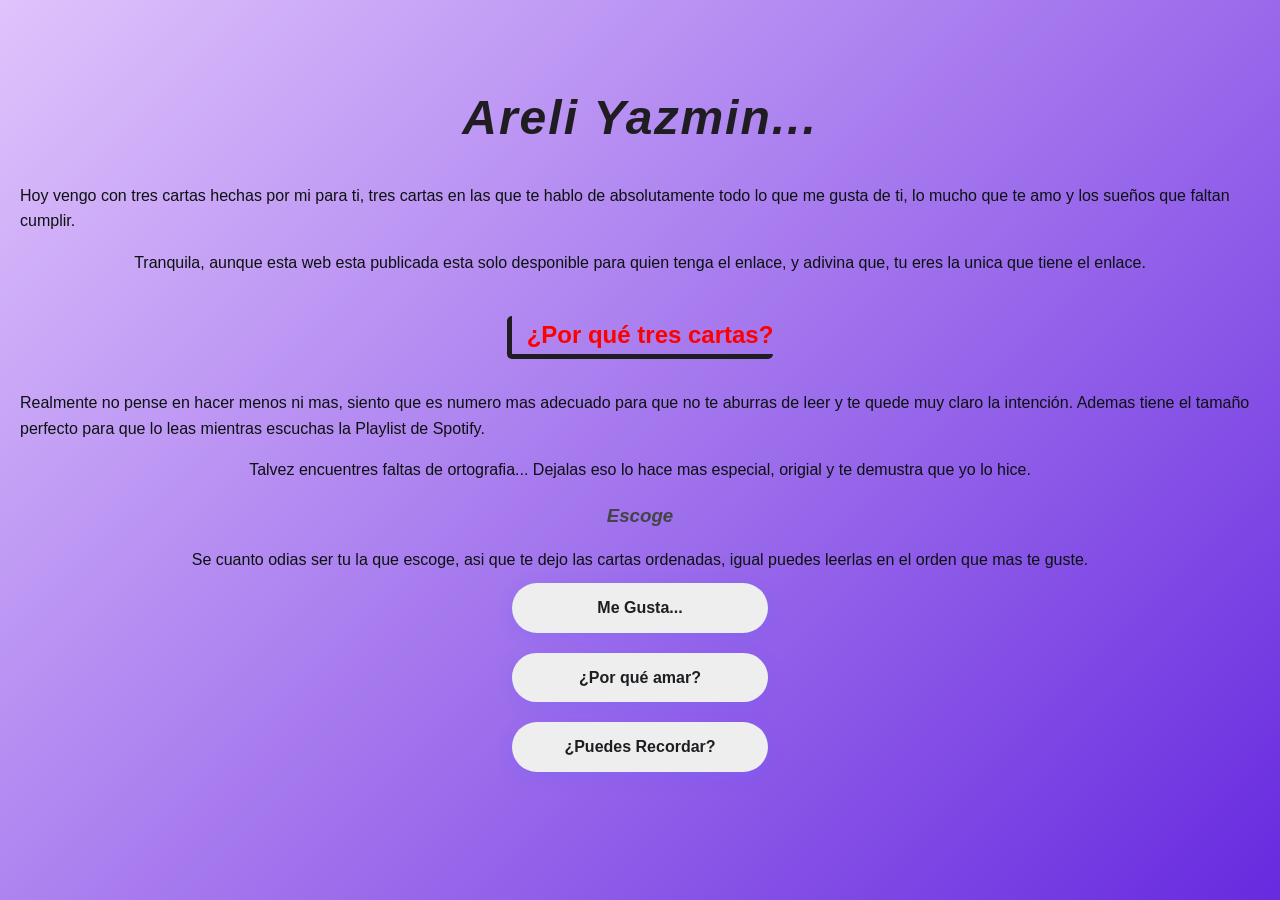
<file: index.html>
<!DOCTYPE html>
<html lang="es">
<head>
    <meta charset="UTF-8">
    <meta name="viewport" content="width=device-width, initial-scale=1.0">
    <title>CARTA A MI AMADA</title>
    <link rel="stylesheet" href="styles.css">
</head>
<body>
    <h1>Areli Yazmin...</h1>
    <p>Hoy vengo con tres cartas hechas por mi para ti, tres cartas en las que te hablo de absolutamente todo lo que me gusta de ti, lo mucho que te amo y los sueños que faltan cumplir.</p>
    <p>Tranquila, aunque esta web esta publicada esta solo desponible para quien tenga el enlace, y adivina que, tu eres la unica que tiene el enlace.</p>

    <h2>¿Por qué tres cartas?</h2>
    <p>Realmente no pense en hacer menos ni mas, siento que es numero mas adecuado para que no te aburras de leer y te quede muy claro la intención. Ademas tiene el tamaño perfecto para que lo leas mientras escuchas la Playlist de Spotify.</p>
    <p>Talvez encuentres faltas de ortografia... Dejalas eso lo hace mas especial, origial y te demustra que yo lo hice.</p>

    <h3>Escoge</h3>
    <p>Se cuanto odias ser tu la que escoge, asi que te dejo las cartas ordenadas, igual puedes leerlas en el orden que mas te guste.</p>
    <a href="./sigpag/mgdt.html" class="boton-navegacion" title="Dirigir a todo lo que me gusta de ti">Me Gusta...</a>
    <a href="./sigpag/tap.html" title="Ir a la segunda carta" class="boton-navegacion">¿Por qué amar?</a>
    <a href="./sigpag/sr.html" title="Ir a la tercera carta" class="boton-navegacion">¿Puedes Recordar?</a>
</body>
</html>
</file>
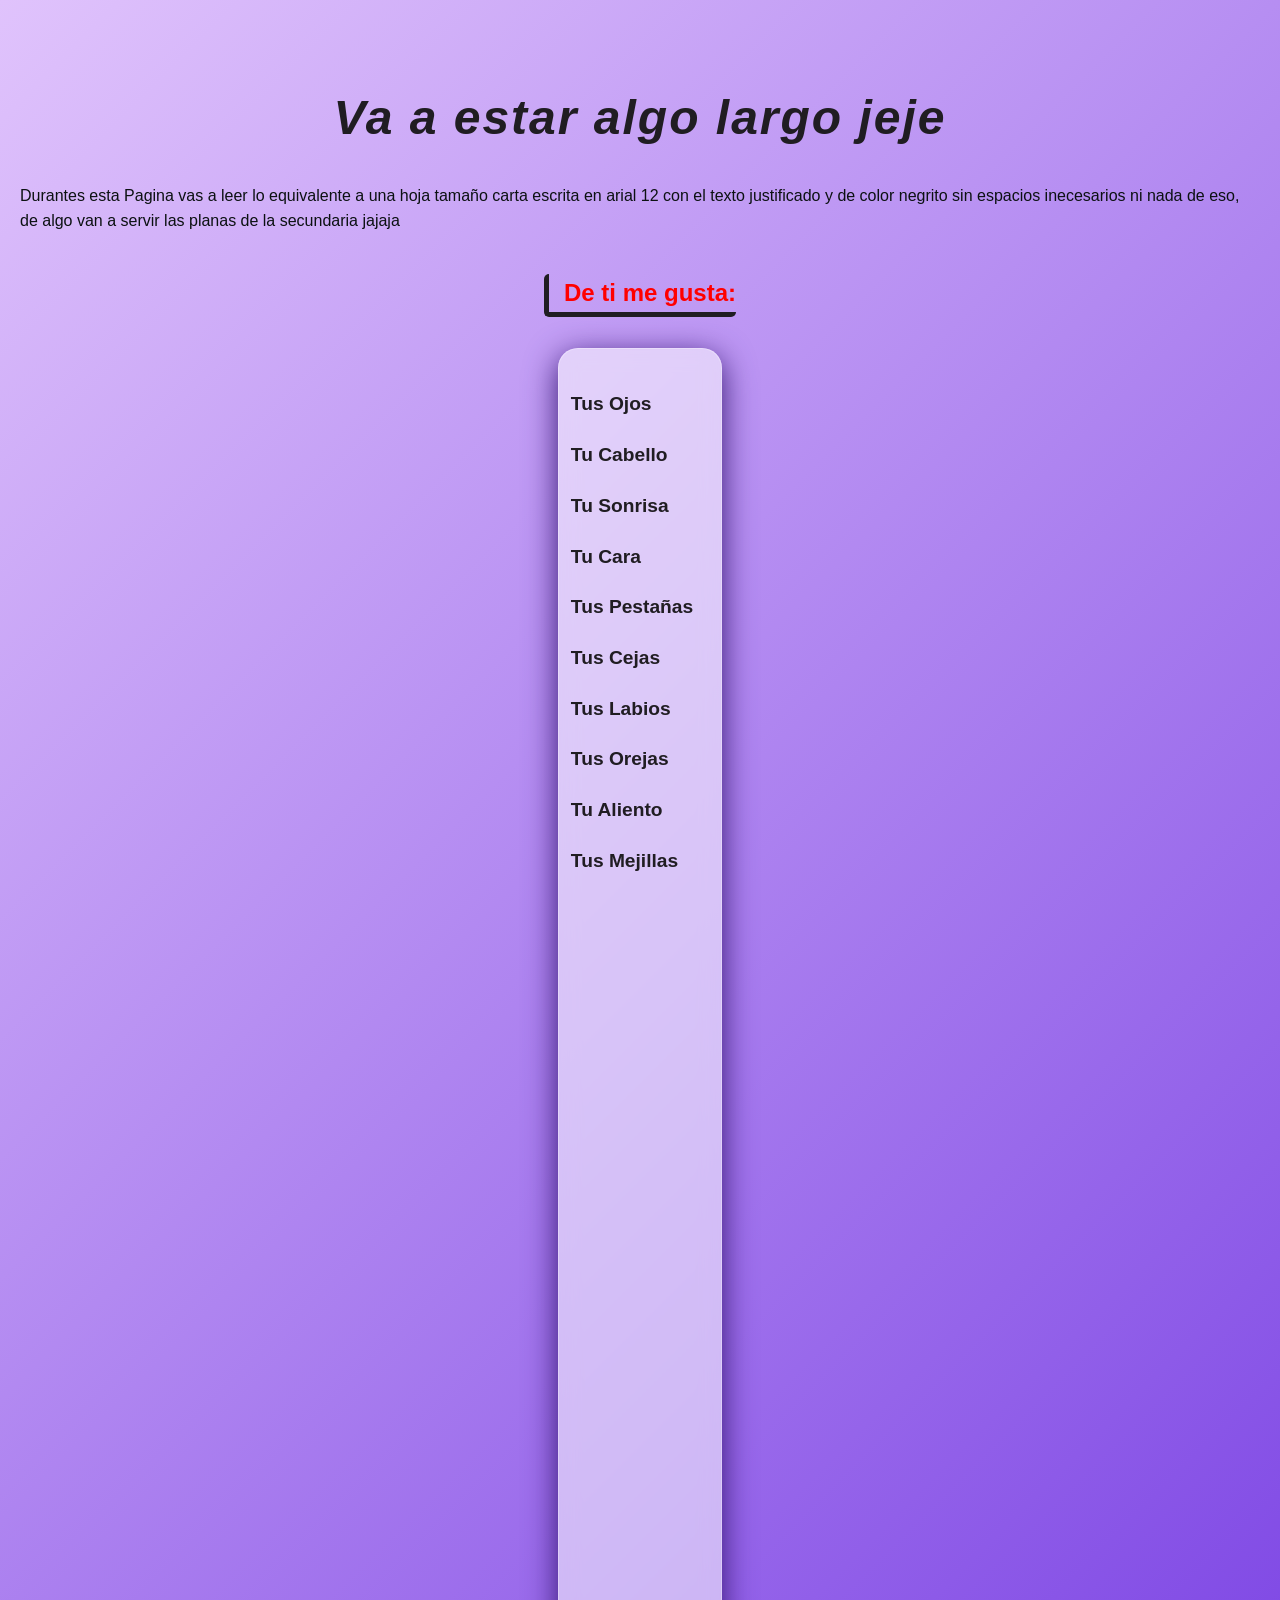
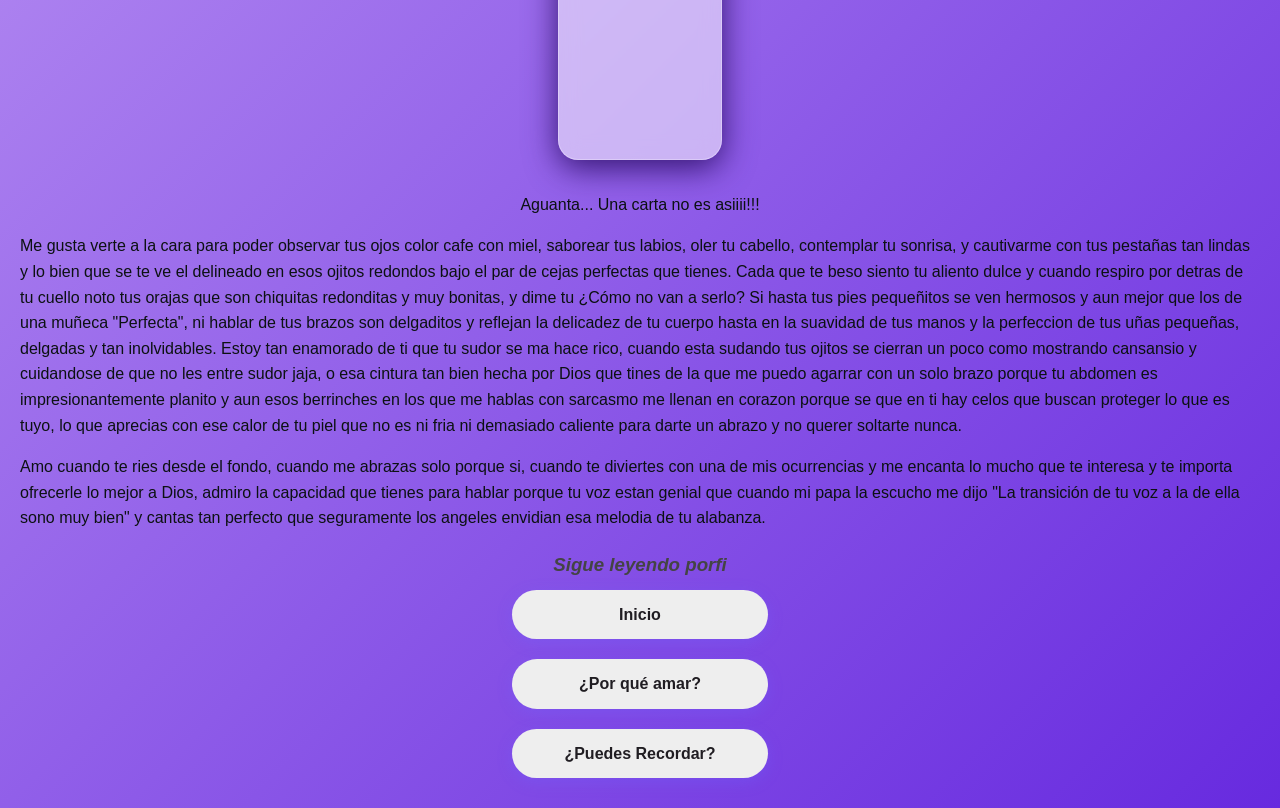
<file: sigpag/mgdt.html>
<!DOCTYPE html>
<html lang="es">
<head>
    <meta charset="UTF-8">
    <meta name="viewport" content="width=device-width, initial-scale=1.0">
    <title>Lo que me gusta</title>
    <link rel="stylesheet" href="../styles.css">
</head>
<body>
    <h1>Va a estar algo largo jeje</h1>
    <p>Durantes esta Pagina vas a leer lo equivalente a una hoja tamaño carta escrita en arial 12 con el texto justificado y de color negrito sin espacios inecesarios ni nada de eso, de algo van a servir las planas de la secundaria jajaja</p>
    
    <h2>De ti me gusta:</h2>
        <ul class="reveal">
        <li class="reveal">Tus Ojos</li>
        <li class="reveal">Tu Cabello</li>
        <li class="reveal">Tu Sonrisa</li>
        <li class="reveal">Tu Cara</li>
        <li class="reveal">Tus Pestañas</li>
        <li class="reveal">Tus Cejas</li>
        <li class="reveal">Tus Labios</li>
        <li class="reveal">Tus Orejas</li>
        <li class="reveal">Tu Aliento</li>
        <li class="reveal">Tus Mejillas</li>
        <li class="reveal">Tu Cuello</li>
        <li class="reveal">Tus Brazos</li>
        <li class="reveal">Tus Manos</li>
        <li class="reveal">Tus Dedos</li>
        <li class="reveal">Tus Uñas</li>
        <li class="reveal">Tu Olor</li>
        <li class="reveal">Tu Sudor</li>
        <li class="reveal">Tus Besos</li>
        <li class="reveal">Tu Cintura</li>
        <li class="reveal">Tu Abdomen</li>
        <li class="reveal">Tus Piernas</li>
        <li class="reveal">Tus Pies</li>
        <li class="reveal">Tu Risa</li>
        <li class="reveal">Tu Sarcasmo</li>
        <li class="reveal">Tus Celos</li>
        <li class="reveal">Tus Berrinches</li>
        <li class="reveal">Tu Calor</li>
    </ul>

    <p>Aguanta... Una carta no es asiiii!!!</p>
    <p>Me gusta verte a la cara para poder observar tus ojos color cafe con miel, saborear tus labios, oler tu cabello, contemplar tu sonrisa, y cautivarme con tus pestañas tan lindas y lo bien que se te ve el delineado en esos ojitos redondos bajo el par de cejas perfectas que tienes. Cada que te beso siento tu aliento dulce y cuando respiro por detras de tu cuello noto tus orajas que son chiquitas redonditas y muy bonitas, y dime tu ¿Cómo no van a serlo? Si hasta tus pies pequeñitos se ven hermosos y aun mejor que los de una muñeca "Perfecta", ni hablar de tus brazos son delgaditos y reflejan la delicadez de tu cuerpo hasta en la suavidad de tus manos y la perfeccion de tus uñas pequeñas, delgadas y tan inolvidables. Estoy tan enamorado de ti que tu sudor se ma hace rico, cuando esta sudando tus ojitos se cierran un poco como mostrando cansansio y cuidandose de que no les entre sudor jaja, o esa cintura tan bien hecha por Dios que tines de la que me puedo agarrar con un solo brazo porque tu abdomen es impresionantemente planito y aun esos berrinches en los que me hablas con sarcasmo me llenan en corazon porque se que en ti hay celos que buscan proteger lo que es tuyo, lo que aprecias con ese calor de tu piel que no es ni fria ni demasiado caliente para darte un abrazo y no querer soltarte nunca.</p>
    <p>Amo cuando te ries desde el fondo, cuando me abrazas solo porque si, cuando te diviertes con una de mis ocurrencias y me encanta lo mucho que te interesa y te importa ofrecerle lo mejor a Dios, admiro la capacidad que tienes para hablar porque tu voz estan genial que cuando mi papa la escucho me dijo "La transición de tu voz a la de ella sono muy bien" y cantas tan perfecto que seguramente los angeles envidian esa melodia de tu alabanza.</p>

    <h3>Sigue leyendo porfi</h3>
    <a href="../index.html" title="Volver al inicio" class="boton-navegacion">Inicio</a>
    <a href="tap.html" title="Ir a la segunda carta" class="boton-navegacion">¿Por qué amar?</a>
    <a href="sr.html" title="Ir a la tercera carta" class="boton-navegacion">¿Puedes Recordar?</a>
    

        <script>
        const observer = new IntersectionObserver((entries) => {
            entries.forEach((entry => {
                if (entry.isIntersecting) {
                    entry.target.classList.add('active');
                } else {
                    entry.target.classList.remove('active');
                }
            }));
        }, {
            threshold: 0.1
        });

        const elements = document.querySelectorAll('.reveal');
        elements.forEach((el) => observer.observe(el));
    </script>
</body>
</html>
</file>
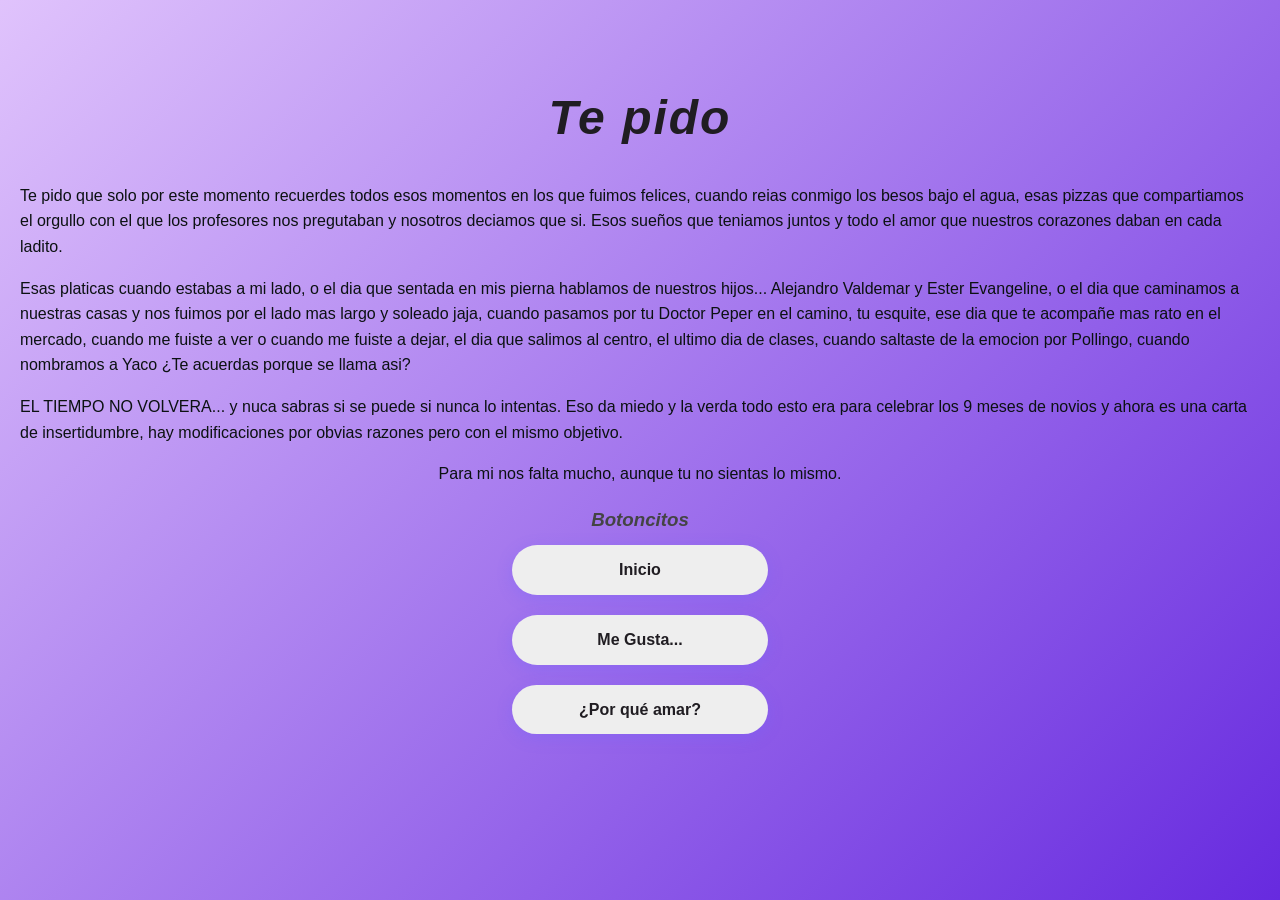
<file: sigpag/sr.html>
<!DOCTYPE html>
<html lang="es">
<head>
    <meta charset="UTF-8">
    <meta name="viewport" content="width=device-width, initial-scale=1.0">
    <title>Tan solo recuerda</title>
    <link rel="Stylesheet" href="../styles.css">
</head>
<body>
    <h1>Te pido</h1>
    <p>Te pido que solo por este momento recuerdes todos esos momentos en los que fuimos felices, cuando reias conmigo los besos bajo el agua, esas pizzas que compartiamos el orgullo con el que los profesores nos pregutaban y nosotros deciamos que si. Esos sueños que teniamos juntos y todo el amor que nuestros corazones daban en cada ladito.</p>

    <p>Esas platicas cuando estabas a mi lado, o el dia que sentada en mis pierna hablamos de nuestros hijos... Alejandro Valdemar y Ester Evangeline, o el dia que caminamos a nuestras casas y nos fuimos por el lado mas largo y soleado jaja, cuando pasamos por tu Doctor Peper en el camino, tu esquite, ese dia que te acompañe mas rato en el mercado, cuando me fuiste a ver o cuando me fuiste a dejar, el dia que salimos al centro, el ultimo dia de clases, cuando saltaste de la emocion por Pollingo, cuando nombramos a Yaco ¿Te acuerdas porque se llama asi?</p>
    <p>EL TIEMPO NO VOLVERA... y nuca sabras si se puede si nunca lo intentas. Eso da miedo y la verda todo esto era para celebrar los 9 meses de novios y ahora es una carta de insertidumbre, hay modificaciones por obvias razones pero con el mismo objetivo.</p>
    <p>Para mi nos falta mucho, aunque tu no sientas lo mismo.</p>

    <h3>Botoncitos</h3>
    <a href="../index.html" title="Volver al inicio" class="boton-navegacion">Inicio</a>
    <a href="mgdt.html" class="boton-navegacion" title="Ir a la primer carta">Me Gusta...</a>
    <a href="tap.html" title="Ir a la segunda carta" class="boton-navegacion">¿Por qué amar?</a>
</body>
</html>
</file>
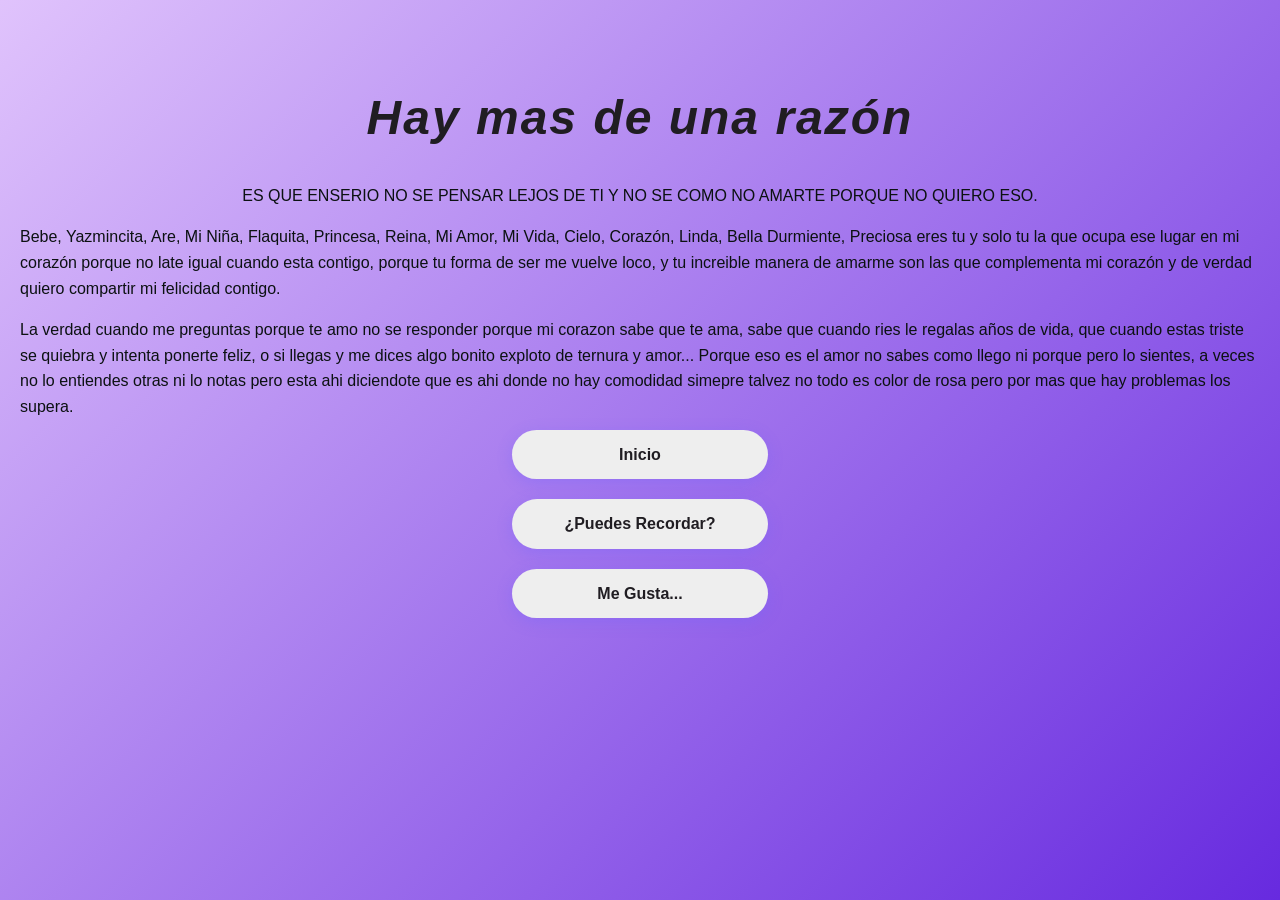
<file: sigpag/tap.html>
<!DOCTYPE html>
<html lang="es">
<head>
    <meta charset="UTF-8">
    <meta name="viewport" content="width=device-width, initial-scale=1.0">
    <title>Te amo</title>
    <link rel="Stylesheet" href="../styles.css">
</head>
<body>
    <h1>Hay mas de una razón</h1>
    <p>ES QUE ENSERIO NO SE PENSAR LEJOS DE TI Y NO SE COMO NO AMARTE PORQUE NO QUIERO ESO.</p>

    <p>Bebe, Yazmincita, Are, Mi Niña, Flaquita, Princesa, Reina, Mi Amor, Mi Vida, Cielo, Corazón, Linda, Bella Durmiente, Preciosa eres tu y solo tu la que ocupa ese lugar en mi corazón porque no late igual cuando esta contigo, porque tu forma de ser me vuelve loco, y tu increible manera de amarme son las que complementa mi corazón y de verdad quiero compartir mi felicidad contigo.</p>
    <p>La verdad cuando me preguntas porque te amo no se responder porque mi corazon sabe que te ama, sabe que cuando ries le regalas años de vida, que cuando estas triste se quiebra y intenta ponerte feliz, o si llegas y me dices algo bonito exploto de ternura y amor... Porque eso es el amor no sabes como llego ni porque pero lo sientes, a veces no lo entiendes otras ni lo notas pero esta ahi diciendote que es ahi donde no hay comodidad simepre talvez no todo es color de rosa pero por mas que hay problemas los supera.</p>

    <a href="../index.html" title="Volver al inicio" class="boton-navegacion">Inicio</a>
    <a href="sr.html" title="Ir a la tercera carta" class="boton-navegacion">¿Puedes Recordar?</a>
    <a href="mgdt.html" class="boton-navegacion" title="Ir a la primer carta">Me Gusta...</a>
</body>
</html>
</file>
<file: styles.css>
:root {
    --color-primario: #201d22;
    --color-secundario: #ff0000;
    --fondo: #eee;
    --texto: #0c1112;
    --blanco: rgba(255, 255, 255, 0.7);
}

html {
    background: linear-gradient(135deg, #e0c3fc, #672adf 100%);
    min-height: 100%;
}

body {
    font-family: 'Poppins', sans-serif;
    background: transparent;
    margin: 0;
    color: var(--texto);
    line-height: 1.6;
    margin: 0;
    padding: 20px;
    display: flex;
    flex-direction: column;
    align-items: center;
}

h1 {
    color: var(--color-primario);
    font-size: 3rem;
    text-align: center;
    text-decoration: none;
    font-style: italic;
    letter-spacing: 2px;
    margin-top: 60px;
    margin-bottom: 10px;
}

h2 {
    color: var(--color-secundario);
    border-left: 5px solid var(--color-primario);
    border-bottom: 5px solid var(--color-primario);
    border-radius: 5px;
    padding-left: 15px;
    margin-top: 40px;
    margin-bottom: 15px;
}

h3 {
    color: #444;
    font-style: italic;
    margin-bottom: 0;
}

p {
    margin-bottom: 0;
}
ul {
    background: #ffffff88;
    backdrop-filter: blur(10px);
    padding: 20px 12px;
    border: 1px solid #ffffff4d;
    border-radius: 20px;
    box-shadow: 0 8px 32px 0 #331471;
    list-style: none;
}

ul li {
    font-weight: 700;
    color: var(--color-primario);
    font-size: 1.2rem;
    margin-top: 20px;
}

ul p {
    font-weight: 400;
    color: #636e72;
    font-size: 0.95rem;
    margin: 0 5px;
}

.reveal {
    opacity: 0;
    transform: translateY(20px);
    transition: all 0.6s ease-out;
}

.reveal.active {
    opacity: 1;
    transform: translateY(0);
}

.boton-navegacion {
    height: auto;
    width: 200px;
    display: inline-block;
    padding: 12px 28px;
    background-color: var(--fondo);
    color: var(--color-primario) !important;
    text-decoration: none;
    font-weight: 700;
    font-size: 1rem;
    border-radius: 50px;
    box-shadow: 0 4px 15px rgba(108, 99, 255, 0.3);
    transition: all 0.3s ease;
    margin: 10px 0;
    text-align: center;
}

.boton-navegacion:hover {
    background-color: var(--color-secundario);
    color: white !important;
    box-shadow: 0 6px 20px rgba(255, 101, 132, 0.4);
    transform: translateY(-3px);
    cursor: pointer;
}
</file>
